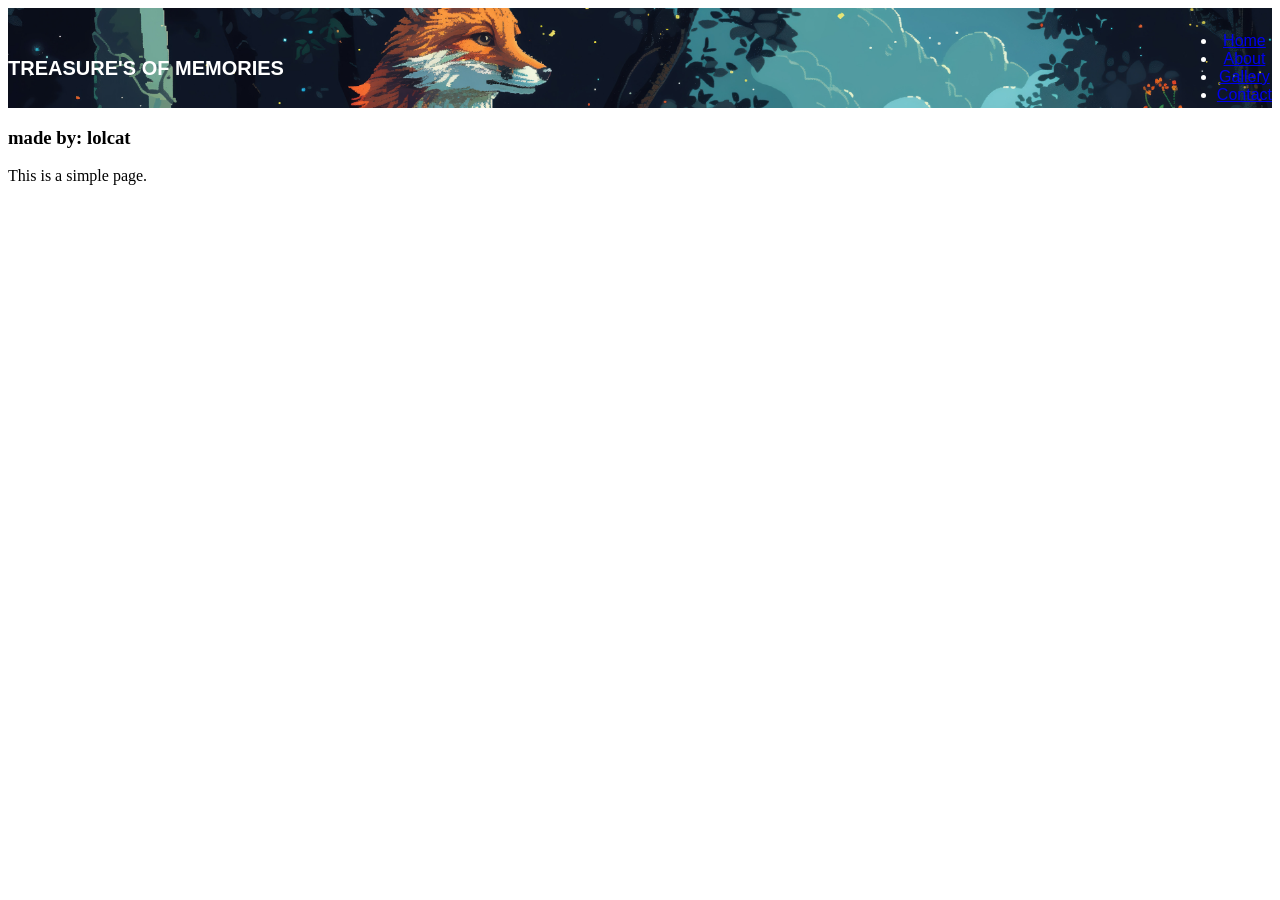
<file: my project/index.html>
<!DOCTYPE html>
<html lang="en">
<head>
  <meta charset="UTF-8">
  <meta name="viewport" content="width=device-width, initial-scale=1.0">
  <link rel="stylesheet" href="css/style.css">
  <title>TREASURE'S OF MEMORIES</title>
</head>
<body>

  <nav class="navbar">
    <h1>TREASURE'S OF MEMORIES</h1>
    <ul>
      <li><a href="#">Home</a></li>
      <li><a href="#">About</a></li>
      <li><a href="#">Gallery</a></li>
      <li><a href="#">Contact</a></li>
    </ul>
  </nav>

  <h3>made by: lolcat</h3>
  <p>This is a simple page.</p>

</body>
</html>
</file>
<file: my project/css/style.css>
.navbar {
  background-image: url('/my-project/images/fox.jpg');
  background-size: cover;
  background-position: 70% 30%;
  background-repeat: no-repeat;
  height: 80px;        
  width: 100%;
  margin: 0;
  color: white;
  font-family: Arial, sans-serif;
  text-align: center;
  padding-top: 20px;
  display: flex;
  align-items: center;
  justify-content: space-between;
}
.navbar h1 {
  font-size: 20px;
  margin: 0;
}
</file>
